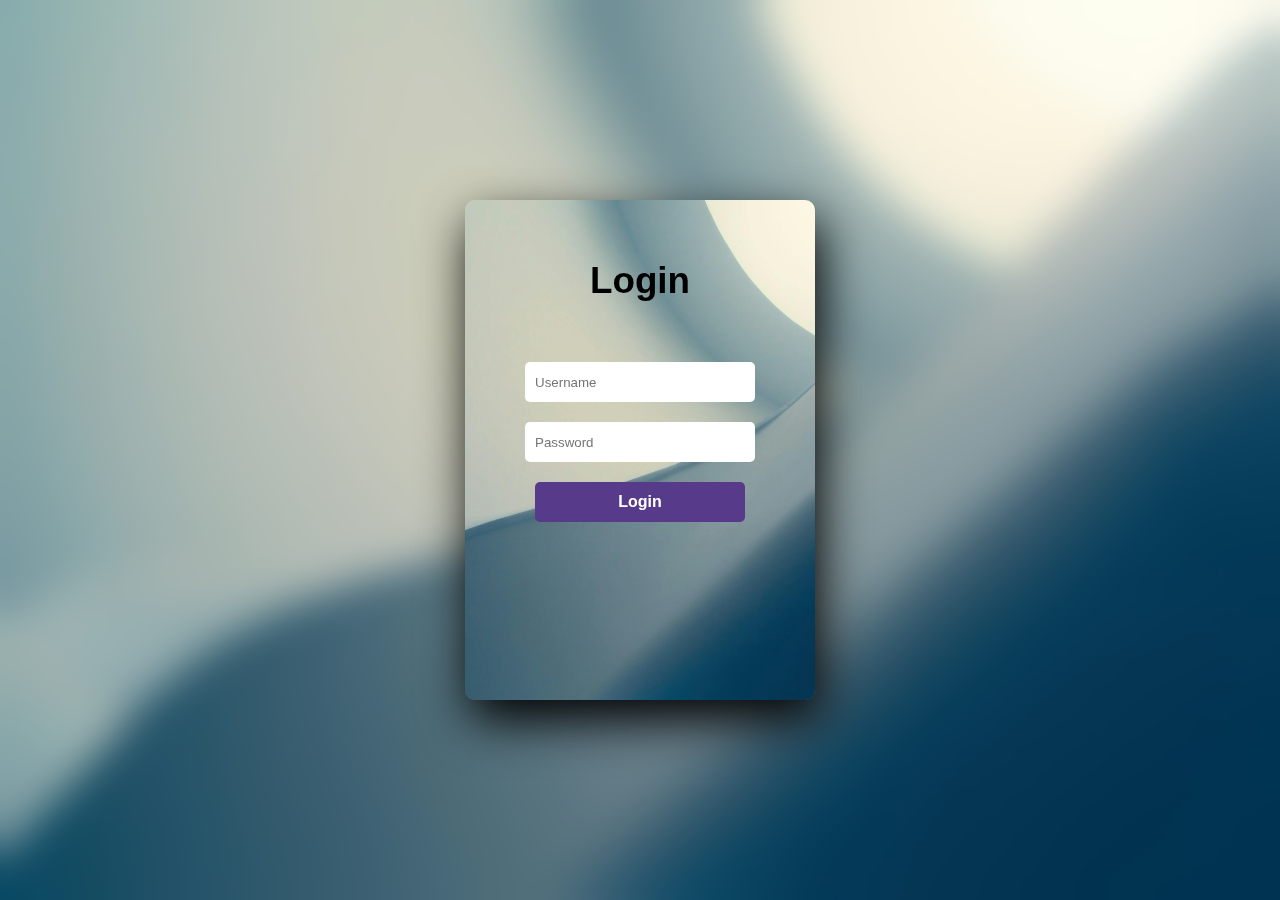
<file: index.html>
<!DOCTYPE html>
<html lang="en">
<head>
    <meta charset="UTF-8">
    <meta http-equiv="X-UA-Compatible" content="IE=edge">
    <meta name="viewport" content="width=device-width, initial-scale=1.0">
    <title>Login Page</title>
    <link rel="stylesheet" type="text/css" href="index.css">
</head>
<body>
    <div class="main">
        <input type="checkbox" id="chk" aria-hidden="true">

        <div class="login">
            <form id="loginForm" onsubmit="return validateLogin(event)">
                <label for="chk" aria-hidden="true">Login</label>
                <input type="text" id="username" name="txt" placeholder="Username" required>
                <input type="password" id="password" name="pswd" placeholder="Password" required>
                <button type="submit">Login</button>
            </form>
        </div>
    </div>

    <script src="login.js"></script>
</body>
</html>
</file>
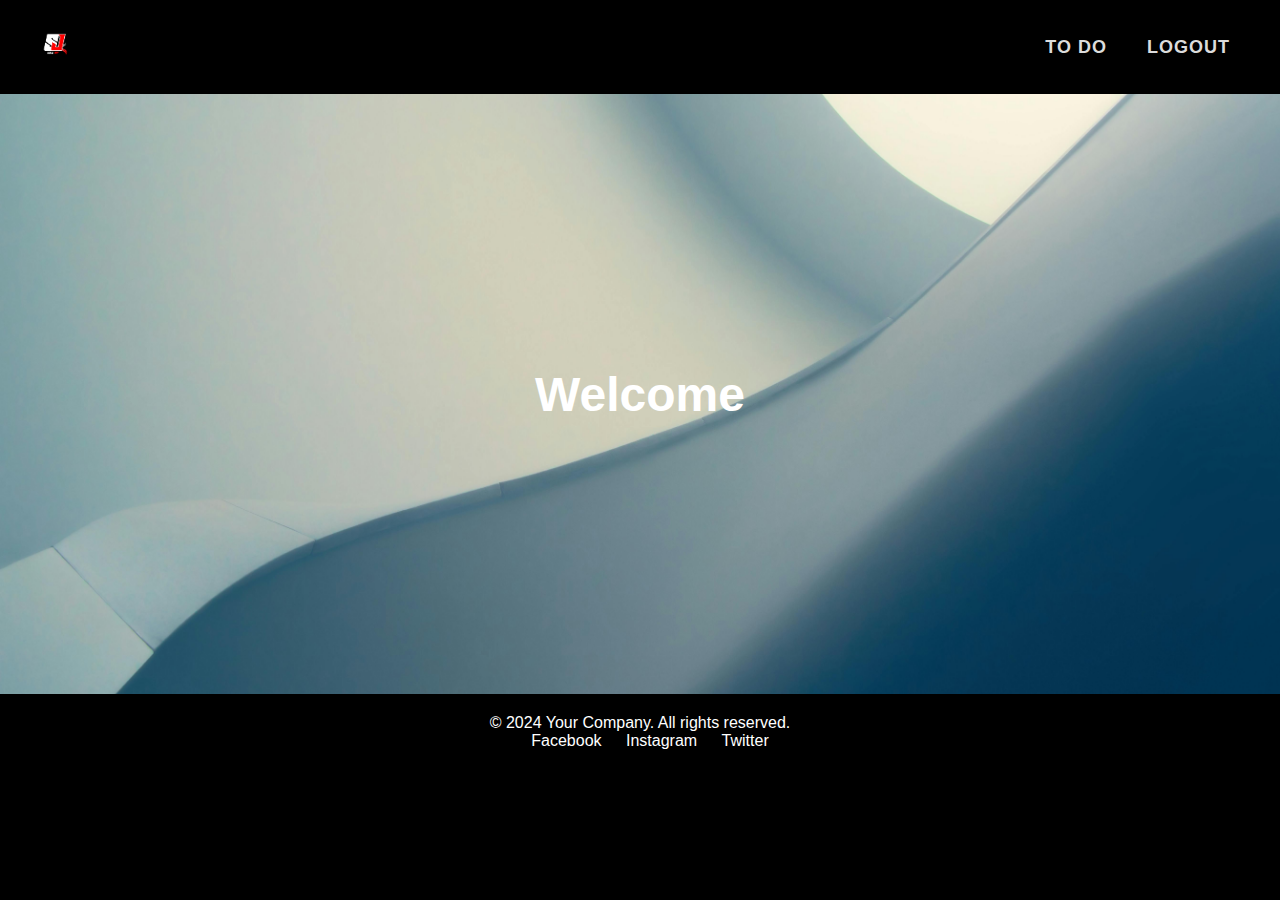
<file: main.html>
<!DOCTYPE html>
<html lang="en">
<head>
    <meta charset="UTF-8">
    <meta name="viewport" content="width=device-width, initial-scale=1.0">
    <title>Stylish Black Mode Navigation Bar</title>
    <link rel="stylesheet" href="main.css">
</head>
<body>
    <nav class="navbar">
        
        <div class="logo">
            <img src="image/logo.png" width="10%" height="auto">
        </div>
        
        
        <ul class="navbar-links">
            
            <li class="dropdown">
                <a href="todo.html">TO DO</a>
                
                    <a href=""></a>
                    
                </div>
            </li>
           
            <li><a href="index.html">LogOut</a></li>
        </ul>
      
        
    </nav>

    


    <section class="hero">
        <div class="hero-text">
          <h1>Welcome</h1>
          
         <!----> 
        </div>
      </section>
    
      <!-- Footer Section -->
      <footer>
        <div class="footer-content">
          <p>&copy; 2024 Your Company. All rights reserved.</p>
          <div class="social-links">
            <a href="#">Facebook</a>
            <a href="#">Instagram</a>
            <a href="#">Twitter</a>
          </div>
        </div>
      </footer>





    
</body>
</html>
</file>
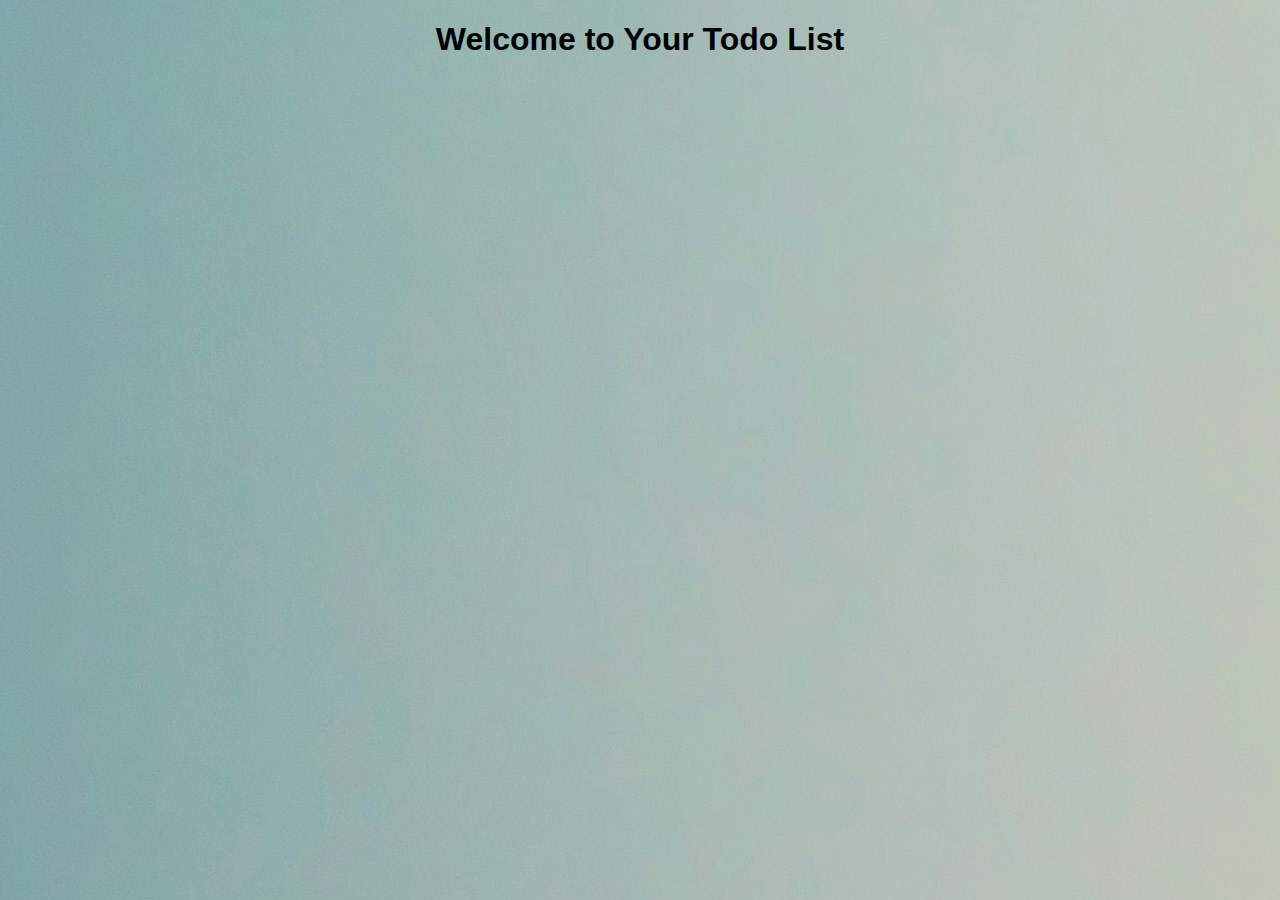
<file: todo.html>
<!DOCTYPE html>
<html lang="en">
<head>
    <meta charset="UTF-8">
    <meta name="viewport" content="width=device-width, initial-scale=1.0">
    <title>Main Page</title>
    <style>
        body {
            background-image: url('image/login.jpg');
            font-family: Arial, sans-serif;
            background: cover;
        }

        .navbar {
            background-color: #333;
            padding: 10px;
            text-align: center;
        }

        .navbar a {
            color: white;
            padding: 14px 20px;
            text-decoration: none;
            margin-right: 20px;
        }

        h1 {
            text-align: center;
            color: black;
        }
        #todoList {
            list-style-type: none;
            padding: 0;
        }

        li {
            margin: 10px 0;
        }

        label {
            margin-left: 10px;
        }

        input[type="checkbox"] {
            margin-right: 10px;
        }


    </style>
</head>
<body>
    

    <h1>Welcome to Your Todo List</h1>
    <ul id="todoList">
        <!-- Tasks will be dynamically injected here -->
    </ul>
    <script src="./todo.js"></script>
</body>
</html>
</file>
<file: index.css>
body{
    margin: 0;
    padding: 0;
    display: flex;
    justify-content: center;
    align-items: center;
    min-height: 100vh;
    font-family: 'poppins',sans-serif;
    background:url("image/login.jpg")no-repeat center/cover; 
    backdrop-filter: blur(20px);


}

.main{
    width:350px;
    height: 500px;
    overflow: hidden;
    background: url("image/login.jpg")no-repeat center/cover;
    border-radius: 10px;
    box-shadow: 5px 20px 50px #000;
}

#chk{
    display: none;
}

.login{
    position: relative;
    width: 100%;
    height: 100%;

}

label{
    color: black;
    font-size: 2.3em;
    justify-content: center;
    display: flex;
    margin: 60px;
    font-weight: bold;
    cursor: pointer;
    transition: .5s ease-in-out;
}

input{
    width: 60%;
    height: 20px;
    background: #fff;
    justify-content: center ;
    display: flex;
    margin: 20px auto;
    padding: 10px ;
    border: none;
    outline: none;
    border-radius:5px;

}

button{
    width: 60%;
    height: 40px;
    margin: 10px auto;
    justify-content: center;
    display: block;
    color: #fff;
    background: #573b8a;
    font-size: 1em;
    font-weight: bold;
    margin-top: 20px;
    outline: none;
    border: none;
    border-radius: 5px;
    transition: .2s ease-in;
    cursor: pointer;
}

button:hover{
    background: #6d44b8;
}



@media (max-width: 576px){
    .input-box .input-field{
        width:100%;
        margin: 10px 0;
        
    }
    }
</file>
<file: main.css>
* {
    margin: 0;
    padding: 0;
    box-sizing: border-box;
}


body {
    font-family: 'Arial', sans-serif;
    background-color: black;  
    color: #e0e0e0; 
    height: 100vh;
    transition: background-color 0.3s, color 0.3s;
}

.navbar {
    display: flex;
    justify-content: space-between;
    align-items: center;
    padding: 20px 30px;
    position: sticky;
    top: 0;
    width: 100%;
    
    transition: background-color 0.3s;
}



.navbar-links {
    list-style: none;
    display: flex;
    align-items: center;
}

.navbar-links li {
    margin: 0 20px;
    position: relative;
}


.navbar-links a {
    text-decoration: none;
    color: #dcdcdc;  
    font-size: 18px;
    font-weight: 600;
    text-transform: uppercase;
    letter-spacing: 1px;
    transition: color 0.3s ease, transform 0.3s ease, letter-spacing 0.3s ease;
}



.navbar-links a:hover {
    color: #f39c12;  
    transform: translateY(-4px);
    letter-spacing: 2px;
}





.dropdown {
    position: relative;
}

.dropdown:hover .dropdown-content {
    display: block;
}

.dropdown-content {
    display: none;
    position: absolute;
    background-color: #333;  
    min-width: 160px;
    box-shadow: 0 8px 16px rgba(0, 0, 0, 0.4);
    z-index: 1;
    top: 100%;
    left: 0;
    transition: background-color 0.3s;
}

.dropdown-content a {
    color: #dcdcdc;
    padding: 12px 16px;
    text-decoration: none;
    display: block;
    font-size: 16px;
    transition: background-color 0.3s, color 0.3s;
}

.dropdown-content a:hover {
    background-color: #444;  
    color: #f39c12;  
}

.theme-toggle {
    background-color: transparent;
    border: none;
    color: white;
    font-size: 24px;
    cursor: pointer;
    transition: color 0.3s;
}

.theme-toggle:hover {
    color: #f39c12;  
}




.hero {
    background-image: url('image/login.jpg');
    background-size: cover;
    background-position: center;
    height: 600px;
    display: flex;
    justify-content: center;
    align-items: center;
    text-align: center;
    color: white;
    padding: 0 20px;
  }
  
  .hero-text h1 {
    font-size: 48px;
    font-weight: 700;
  }
  
  .hero-text p {
    font-size: 24px;
    margin-top: 10px;
  }
  
  .cta-button {
    margin-top: 20px;
    padding: 15px 30px;
    background-color: #ff6600;
    color: white;
    text-decoration: none;
    font-size: 20px;
    border-radius: 30px;
    transition: background-color 0.3s ease;
  }
  
  .cta-button:hover {
    background-color: #e55c00;
  }
  
  footer {
    color: white;
    padding: 20px 0;
    text-align: center;
  }
  
  footer .social-links a {
    color: white;
    margin-left: 20px;
    text-decoration: none;
  }
  
  footer .social-links a:hover {
    text-decoration: underline;
  }















@media (max-width: 768px) {
    .navbar {
        flex-direction: column;
        align-items: flex-start;
    }

    .navbar-links {
        flex-direction: column;
        width: 100%;
    }

    .navbar-links li {
        margin: 10px 0;
        width: 100%;
        text-align: left;
    }

    .dropdown-content {
        position: relative;
        min-width: 100%;
    }
}
</file>
